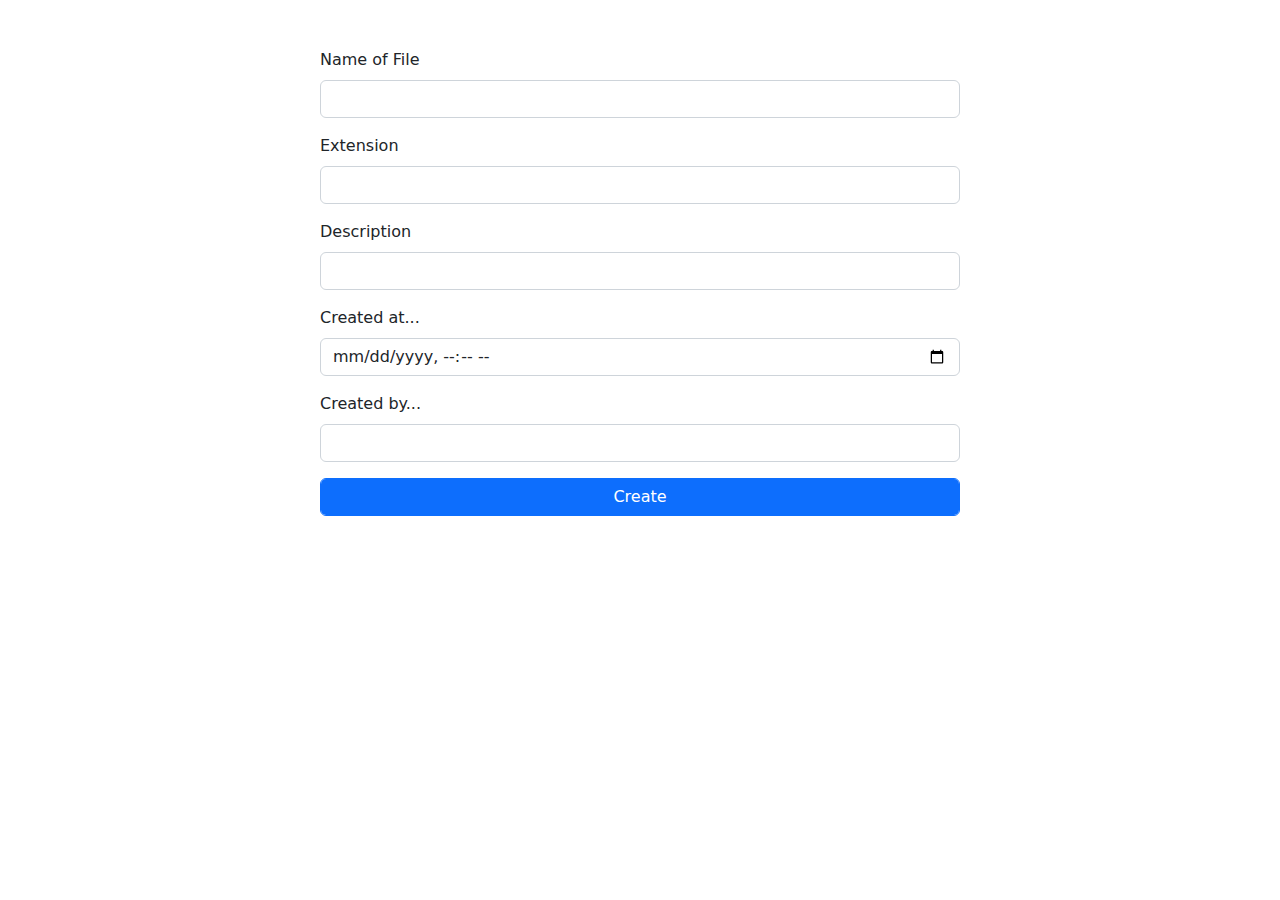
<file: flaskr/templates/create.html>
<!DOCTYPE html>
<html lang="en">
<head>
    <meta charset="UTF-8">
    <meta http-equiv="X-UA-Compatible" content="IE=edge">
    <meta name="viewport" content="width=device-width, initial-scale=1.0">
    <link rel="stylesheet" href="../static/bootstrap.min.css">
    <title>Document</title>
</head>
<body>

    <div class="col-md-6 mx-auto pt-5">
        <form action="" method="post">
            <div class="mb-3">
            <label for="name_file" class="form-label">Name of File</label>
            <input type="text"
                class="form-control" name="name" id="" aria-describedby="helpId" placeholder="">
            </div>

            <div class="mb-3">
            <label for="ext" class="form-label">Extension</label>
            <input type="text"
                class="form-control" name="ext" id="" aria-describedby="helpId" placeholder="">
            </div>

            <div class="mb-3">
            <label for="description" class="form-label">Description</label>
            <input type="text"
                class="form-control" name="description" id="" aria-describedby="helpId" placeholder="">
            </div>

            <div class="mb-3">
            <label for="create_at" class="form-label">Created at...</label>
            <input type="datetime-local"
                class="form-control" name="create_at" id="" aria-describedby="helpId" placeholder="">
            </div>

            <div class="mb-3">
            <label for="create_by" class="form-label">Created by...</label>
            <input type="text"
                class="form-control" name="create_by" id="" aria-describedby="helpId" placeholder="">
            </div>

            <input name="save" id="" class="btn btn-primary form-control" type="button" value="Create">
        </form>
    </div>
        
    <script src="../js/bootstrap.bundle.min.js"></script>
</body>
</html>
</file>
